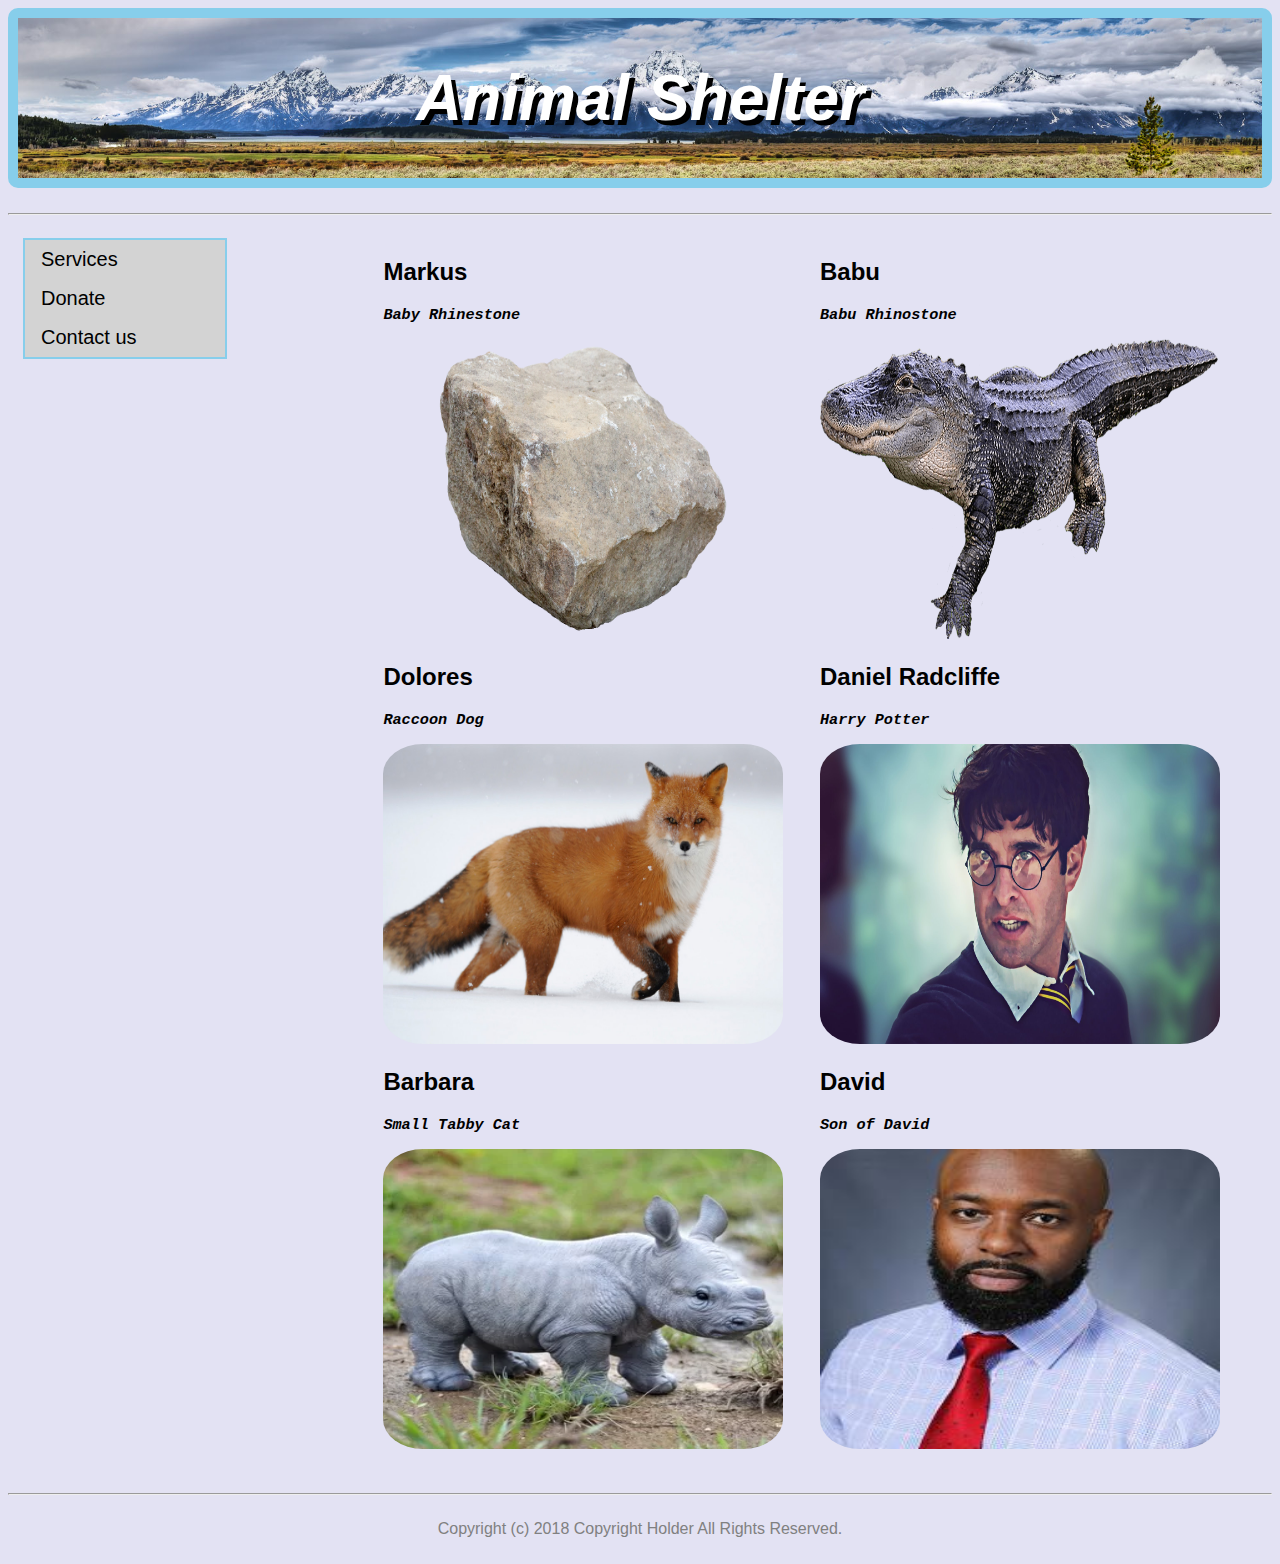
<file: index.html>
<!DOCTYPE html>
<html>
  <head>
    <meta charset="utf-8">
    <link href="css/style.css" rel="stylesheet" type="text/css">
    <link href="img/paw.ico" rel="shortcut icon">
    <title>Animal Shelter - Home</title>
  </head>
  <body>
    <div class="header">
      <h1 id="header">Animal Shelter</h1>
    </div>
    <hr>
    <div class="navigation">
      <ul>
        <li><a href="#">Services</a></li>
        <li><a href="#">Donate</a></li>
        <li><a href="contact.html">Contact us</a></li>
      </ul>
    </div>
    <div class="animals">
      <div class="animal-left">
        <h2>Markus</h2>
        <h3>Baby Rhinestone</h3>
        <img class="mnl" src="img/rock.jpg">
        <br/>
        <h2>Dolores</h2>
        <h3>Raccoon Dog</h3>
        <img class="mnl" src="img/fox.jpg">
        <br/>
        <h2>Barbara</h2>
        <h3>Small Tabby Cat</h3>
        <img class="mnl" src="img/rhino.jpg">
      </div>
      <div class="animal-right">
        <h2>Babu</h2>
        <h3>Babu Rhinostone</h3>
        <img class="mnl" src="img/gator.jpg">
        <br/>
        <h2>Daniel Radcliffe</h2>
        <h3>Harry Potter</h3>
        <img class="mnl" src="img/hp.jpg">
        <br/>
        <h2>David</h2>
        <h3>Son of David</h3>
        <img class="mnl" src="img/david.jpg">
      </div>
    </div>
    <hr>
    <div class="footer">
    <footer>Copyright (c) 2018 Copyright Holder All Rights Reserved.</footer>
    </div>
  </body>
</html>
</file>
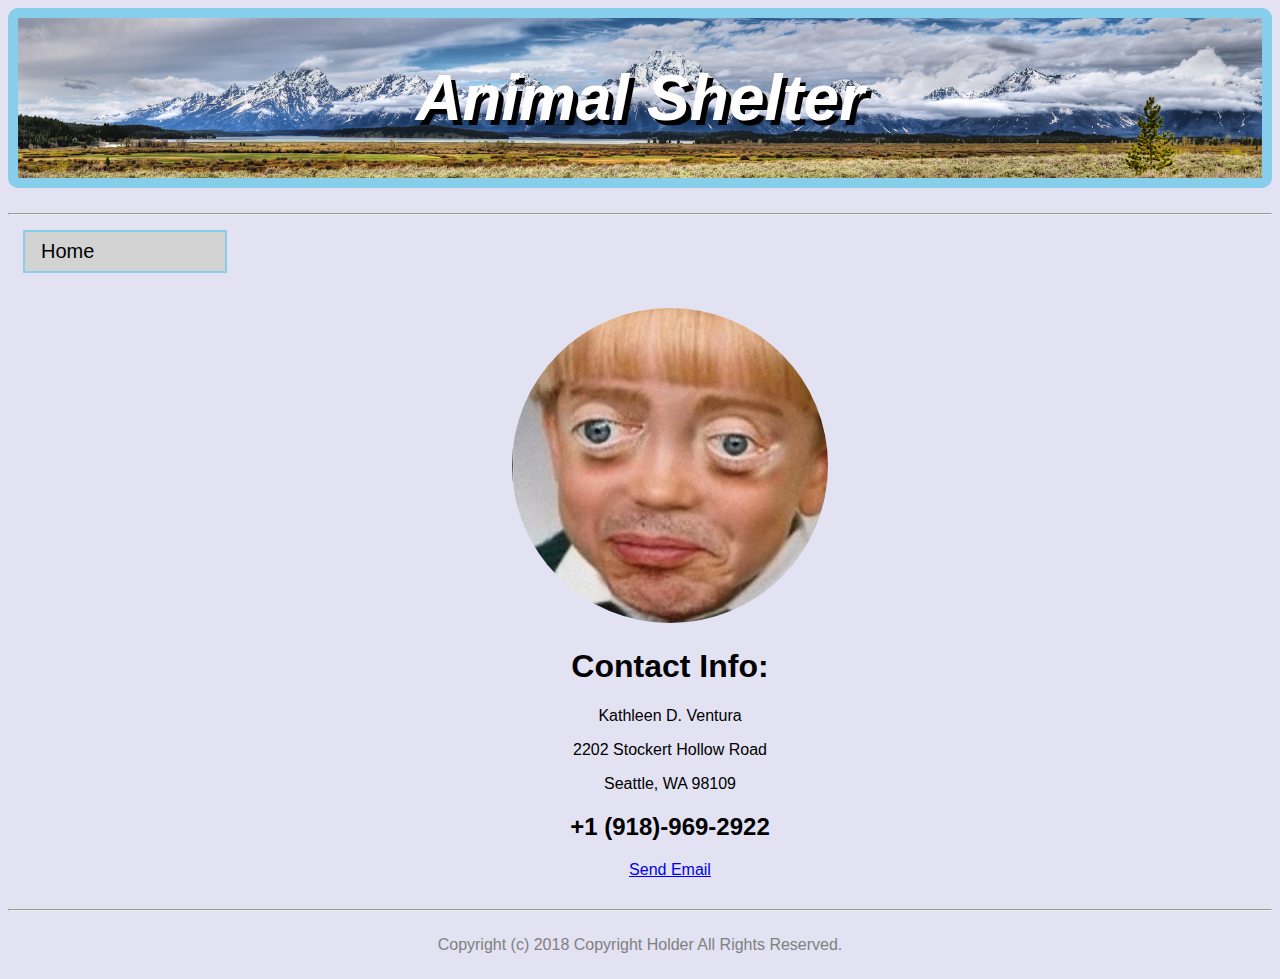
<file: contact.html>
<!DOCTYPE html>
<html>
  <head>
    <meta charset="utf-8">
    <link href="css/style.css" rel="stylesheet" type="text/css">
    <link href="img/paw.ico" rel="shortcut icon">
    <title>Animal Shelter - Contact</title>
  </head>
  <body>
    <div class="header">
      <h1 id="header">Animal Shelter</h1>
    </div>
    <hr>
    <div class="navigation2">
      <ul>
        <li><a href="index.html">Home</a></li>
      </ul>
    </div>
    <div class="contact">
      <img id="steve" src="img/steve.jpg">
      <h1>Contact Info:</h1>
      <p>Kathleen D. Ventura</p>
      <p>2202 Stockert Hollow Road</p>
      <p>Seattle, WA 98109</p>
      <h2>+1 (918)-969-2922</h2>
      <a href="mailto:joannajjackson@dayrep.com?Subject=Give%20Me%20Animals" target="_tio">Send Email</a>
    </div>
    <hr>
    <div class="footer">
    <footer>Copyright (c) 2018 Copyright Holder All Rights Reserved.</footer>
    </div>
  </body>
</html>
</file>
<file: css/style.css>
body {
  font-family: sans-serif;
  background-color: #e3e2f3;
}
.animal-left {
  width: 45%;
  float: left;
  padding: 15px;
}
.animal-right {
  width: 45%;
  float: left;
  padding: 15px;
}

.navigation {
  float: left;
  margin: 15px;
}

.navigation2 {
  /*float: left;*/
  margin: 15px;

}

.header {
  text-align: center;
  font-style: oblique;
  color: white;
  font-size: 32px;
  background-image: url("../img/pan.jpg");
  background-size: 100%;
  background-repeat: no-repeat;
  background-position: center;
  border: 10px solid skyblue;
  border-radius: 10px;
  margin-bottom: 25px;
}

.animals {
  overflow: hidden;
  padding-left: 10%;
  margin-bottom: 2%;
}
.mnl {
  height: 300px;
  width: 400px;
  border-radius: 10%;
  transition: .1s;
}

.mnl:hover {
  transform: rotate(-7.5deg) scale(1.15);
  transition: .1s;
  /*transform: scale(2);*/
}
.animals h3 {
  font-family: monospace;
  font-style: italic;
  font-weight: 900;
}

ul {
  list-style-type: none;
  margin: 0;
  padding: 0;
  width: 200px;
  background-color: lightgrey;
  border: 2px solid skyblue;
}
li a {
  display: block;
  color: #000;
  padding: 8px 16px;
  text-decoration: none;
  transition: .5s;
  font-size: 20px;
}
li a:hover {
  transition: .5s;
  background-color: peachpuff;

}
.contact {
  text-align: center;
  /*float: left;*/
  width: 100%;
  padding: 20px;
  margin: 10px;
}


footer {
  margin: 2%;
  text-align: center;
  color: grey;
}

#steve {
  height: 25%;
  width: 25%;
  border-radius: 100%;
}
#steve:hover {
  transform: rotate(1080deg);
  transition: 60s;
}
#header {
  /*background-color: rgba(100, 100, 100, 0.5);
  border-radius: 100%;
  border: 1px dotted grey;
  background-size: auto;*/
  text-shadow: 5px 5px black

}
</file>
